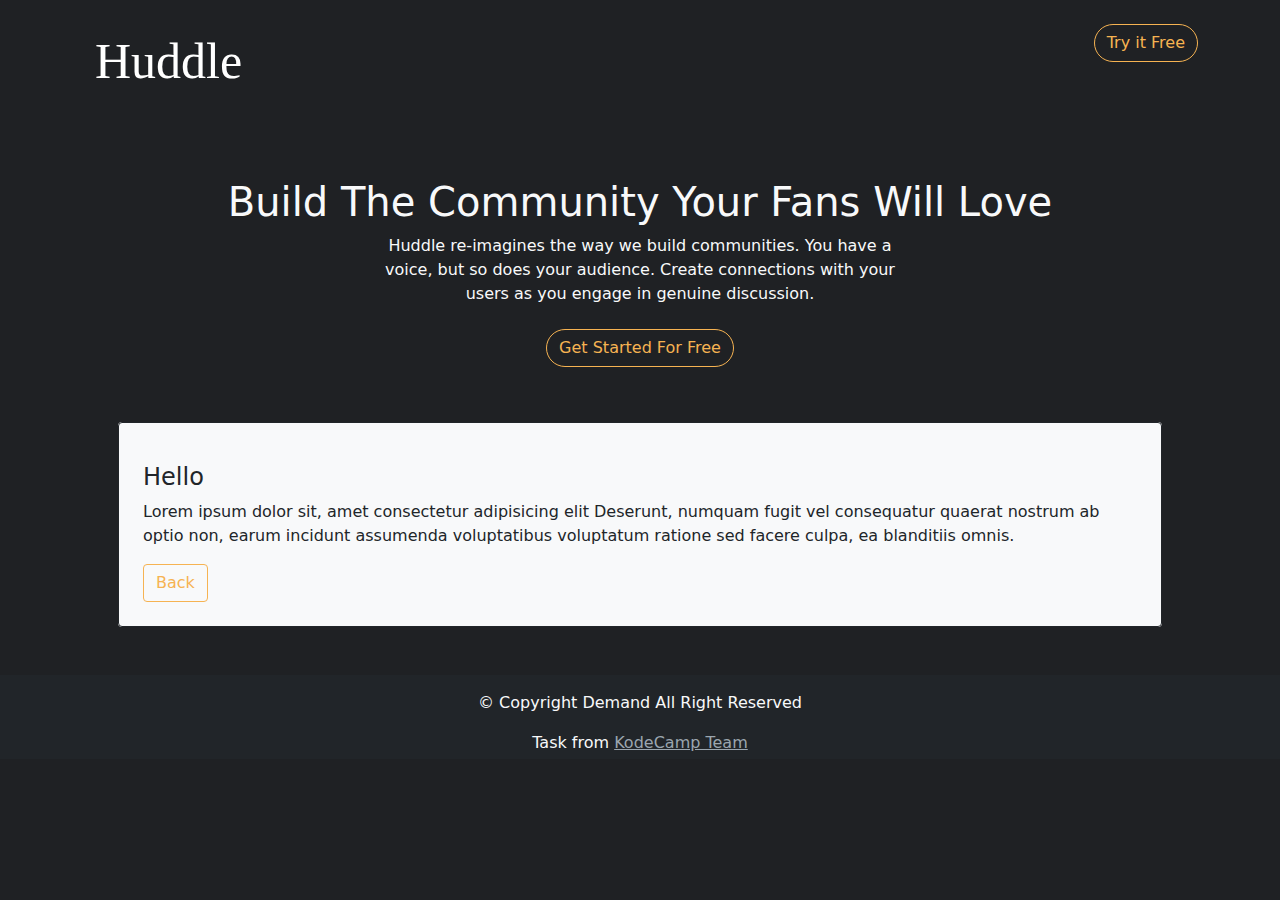
<file: morepage.html>
<!DOCTYPE html>
<html lang="en">
<head>
 <meta charset="UTF-8">
 <meta http-equiv="X-UA-Compatible" content="IE=edge">
 <meta name="viewport" content="width=device-width, initial-scale=1.0">
 <title>Document</title>
 <link rel="stylesheet" href="./css/bootstrap.min.css">
</head>
<style>
    .btn-outline-danger{
       border-color: #F6B352!important;
       color:#F6B352;
    }
    .btn-outline-danger:hover{
        background-color: #F6B352;
        color: white;
    }
    .header-logo h1{
        font-family: 'Times New Roman', Times, serif;
        font-size: 50px;
        color: White;
    }
    .bg-success{
      background-color:#1F2124 !important;
    }
</style>
<body class="bg-success vh-100">
 <header class="py-4">
           <div class="header-container container d-flex justify-content-between">
                    <div class="header-logo">
                            <a href="index.html" class="btn" > <h1>Huddle</h1></a>
                    </div>
                    <div class="header-button">
                             <a href="#" class="btn btn-outline-danger rounded-pill"> Try it Free</a>
                    </div>
           </div>
     </header>
     <section id="header-hero" class="container pt-5">
               <div class="header-hero-container text-center">
                         <div class="hero-header-content text-light">
                                   <h1 >Build The Community Your Fans Will Love</h1>
                                   <p> Huddle re-imagines the way we build communities. You have a<br> voice, but so does 
                                   your audience. Create connections with your<br> users as you engage in genuine discussion. </p>
                         </div>
                         <div class="btn">
                                        <a href="#" class="btn btn-outline-danger rounded-pill">Get Started For Free</a>
                         </div>
               </div>
          </section>
 <div class="d-flex align-items-center p-5 border container border-0">
         <div class="w-lg-50 mx-auto row bg-light rounded" id="post-output">
                  <div id="output" class="border border-dark p-4 rounded">
                          <p id = "message-id"></p>
                          <h4  id="message-title">Hello</h4>
                          <p id="message-body">Lorem ipsum dolor sit, amet consectetur adipisicing elit Deserunt, numquam fugit vel consequatur quaerat nostrum ab optio non, earum incidunt assumenda voluptatibus voluptatum ratione sed facere culpa, ea blanditiis omnis.</p>
                          <a href="index.html" class="btn btn-outline-danger">Back</a>
                   </div>
         </div>
 </div>
  <footer class=" bg-dark pt-3">
               <div class="container ">
                       <div class="copyright">
                                   <p class="text-light text-center">&#169;  Copyright <span>Demand</span> All Right Reserved</p>
                         </div>
                         <span class="d-block pb-1 text-center text-light">Task from <a href="https://kode.camp/" target="_blank" style="color: #9ba6af;"> KodeCamp Team</a></span>
                   </div>
     </footer>    

           <script src="js/morepage.js"></script>               
</body>
</html>
</file>
